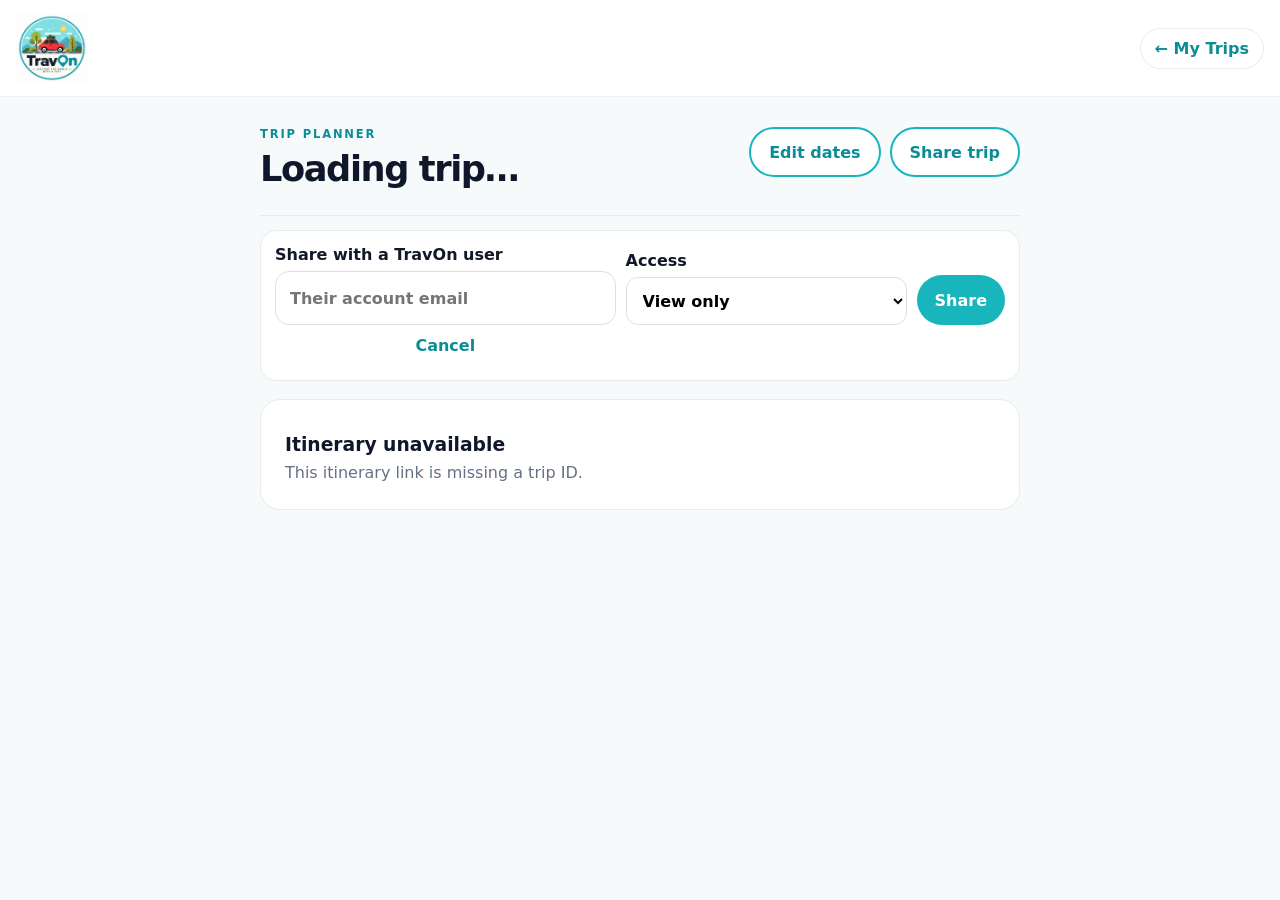
<file: web/planner.html>
<!doctype html>
<html lang="en">
<head>
  <meta charset="UTF-8" />
  <meta name="viewport" content="width=device-width, initial-scale=1, viewport-fit=cover" />
  <meta name="theme-color" content="#ffffff" />
  <title>TravOn Planner</title>
  <link rel="stylesheet" href="./styles.css?v=20260923-moveday1" />
  <link rel="stylesheet" href="./planner-time-fix.css?v=20260910-deletecorner2" />
</head>
<body class="planner-document">
  <header class="site-header planner-site-header">
    <a class="brand" href="./index.html#itineraries" aria-label="Back to TravOn"><img class="travon-logo" src="./travon-share-card.PNG?v=20260910-logo1" alt="TravOn — Explore the world with a tap!" style="object-fit:contain;display:block;" /></a>
    <a class="planner-back-link" href="./index.html#itineraries">← My Trips</a>
  </header>
  <main class="standalone-planner">
    <section class="planner-shell">
      <div class="planner-heading"><div><span class="eyebrow">TRIP PLANNER</span><h1 id="plannerTitle">Loading trip…</h1><p id="plannerDates"></p><p id="sharedOwnerNote" class="shared-owner-note" hidden></p></div><div class="planner-heading-actions"><button class="button button-secondary" id="editDatesButton" type="button">Edit dates</button><button class="button button-secondary planner-share-button" id="shareTripButton" type="button">Share trip</button></div></div>
      <form id="editDatesForm" class="edit-dates-form" hidden><div class="edit-dates-heading"><div><strong>Change trip dates</strong><small>Add days by extending the range, or remove days by shortening it.</small></div></div><div class="edit-dates-fields"><label>Start date<input id="editStartDate" type="date" required /></label><label>End date<input id="editEndDate" type="date" required /></label></div><div class="edit-dates-actions"><button class="button button-primary" id="saveDatesButton" type="submit">Save dates</button><button class="text-button" id="cancelEditDates" type="button">Cancel</button></div><p id="editDatesMessage" class="form-note" aria-live="polite"></p></form>
      <form id="shareTripForm" class="share-trip-form" hidden><label>Share with a TravOn user<input id="shareEmail" type="email" autocomplete="email" placeholder="Their account email" required /></label><label class="share-access-field">Access<select id="shareCanEdit"><option value="view">View only</option><option value="edit">Can edit itinerary & Splitz</option></select></label><button class="button button-primary" type="submit">Share</button><button class="text-button" id="cancelShare" type="button">Cancel</button><p id="shareMessage" class="form-note"></p></form>
      <div id="sharedAccessList" class="shared-access-list" hidden></div><div id="plannerError" class="empty-state" hidden></div><div id="plannerDays" class="planner-days"></div>
      <form id="activityForm" class="activity-form" hidden><div class="selected-day-banner"><span>Adding to</span><strong id="selectedDayLabel"></strong></div><h2>Add to itinerary</h2><div class="activity-lookup"><label>Look up a place or activity<input id="activityLookup" type="search" placeholder="Airport, hotel, attraction, restaurant..." autocomplete="off" autocorrect="off" autocapitalize="none" spellcheck="false" enterkeyhint="search" /></label><div id="activityLookupResults" class="lookup-results" hidden></div></div><div class="activity-grid"><label>Type<select id="activityType"><option value="activity">Activity / Place</option><option value="flight">Flight</option><option value="airport">Airport</option><option value="hotel">Hotel</option><option value="car_rental">Car Rental</option><option value="restaurant">Restaurant</option><option value="custom">Custom</option></select></label><label>Time<input id="activityTime" type="time" /></label></div><label>Title<input id="activityTitle" required maxlength="100" placeholder="What are you adding?" /></label>
        <div id="flightFields" class="detail-fields" hidden><label>Airline<input id="flightAirline" placeholder="e.g. United Airlines" /></label><label>Flight number<input id="flightNumber" placeholder="e.g. UA 123" /></label><label>Departure airport<input id="flightFrom" placeholder="e.g. EWR — Newark Liberty" /></label><label>Arrival airport<input id="flightTo" placeholder="e.g. YUL — Montréal-Trudeau" /></label><label>Confirmation number<input id="flightConfirmation" placeholder="Optional" /></label></div>
        <div id="airportFields" class="detail-fields" hidden><label>Airport name<input id="airportName" placeholder="e.g. Newark Liberty International Airport" /></label><label>Airport code<input id="airportCode" placeholder="e.g. EWR" maxlength="5" /></label><label>Terminal / gate<input id="airportTerminal" placeholder="e.g. Terminal A, Gate 22" /></label></div>
        <div id="hotelFields" class="detail-fields" hidden><label>Hotel name<input id="hotelName" placeholder="Hotel name" /></label><label>Address<input id="hotelAddress" placeholder="Street address" /></label><label>Confirmation number<input id="hotelConfirmation" placeholder="Optional" /></label><label>Check-in details<input id="hotelCheckin" placeholder="e.g. Check-in after 3:00 PM" /></label></div>
        <div id="carFields" class="detail-fields" hidden><label>Rental company<input id="carCompany" placeholder="e.g. Enterprise" /></label><label>Pickup location<input id="carPickup" placeholder="Airport or address" /></label><label>Drop-off location<input id="carDropoff" placeholder="Airport or address" /></label><label>Confirmation number<input id="carConfirmation" placeholder="Optional" /></label></div>
        <div id="restaurantFields" class="detail-fields" hidden><label>Restaurant name<input id="restaurantName" placeholder="Restaurant name" /></label><label>Address<input id="restaurantAddress" placeholder="Address" /></label><label>Reservation details<input id="restaurantReservation" placeholder="Confirmation, party size, etc." /></label></div>
        <label>Notes<textarea id="activityNotes" maxlength="500" placeholder="Optional details, reminders, links, baggage info, parking, etc."></textarea></label><button class="button button-primary" type="submit">Add to itinerary</button>
      </form>
    </section>
  </main>
  <nav class="bottom-nav" aria-label="Bottom navigation" style="grid-template-columns:repeat(5,1fr)"><a href="./index.html#home"><svg viewBox="0 0 24 24"><path d="M3 10.5 12 3l9 7.5V21h-6v-6H9v6H3z"/></svg><small>Home</small></a><a href="./splitz.html"><svg viewBox="0 0 24 24"><path d="M12 2a5 5 0 1 0 0 10 5 5 0 0 0 0-10ZM4 21v-2.2C4 15.6 6.7 14 10 14h4c3.3 0 6 1.6 6 4.8V21h-2v-2.2c0-1.8-1.7-2.8-4-2.8h-4c-2.3 0-4 1-4 2.8V21H4Z"/></svg><small>Splitz</small></a><a href="./index.html#itineraries" class="active"><svg viewBox="0 0 24 24"><path d="M7 2h2v3h6V2h2v3h3v17H4V5h3V2Zm11 8H6v10h12V10Z"/></svg><small>Trips</small></a><a href="./maps.html?id=" id="plannerMapsLink"><svg viewBox="0 0 24 24"><path d="m15 4-6-2-6 2v18l6-2 6 2 6-2V2l-6 2Zm-5 .2 4 1.33v14.27l-4-1.33V4.2Zm-5 1.24 3-1v14.12l-3 1V5.44Zm14 13.12-3 1V5.44l3-1v14.12Z"/></svg><small>Maps</small></a><a href="./index.html#friends"><svg viewBox="0 0 24 24"><path d="M8 11a4 4 0 1 0 0-8 4 4 0 0 0 0 8Zm8-1a3 3 0 1 0 0-6 3 3 0 0 0 0 6ZM2 21v-2c0-4 2.7-6 6-6s6 2 6 6v2H2Z"/></svg><small>Friends</small></a></nav>
  <script>document.getElementById('plannerMapsLink').href='./maps.html?id='+encodeURIComponent(new URLSearchParams(location.search).get('id')||'');</script>
  <script src="./hotel-history.js?v=20260929-hotels1"></script>
  <script src="./planner.js?v=20260929-hotels1"></script>
  <script src="./share-access-remove.js?v=20260929-remove1"></script>
</body>
</html>
</file>
<file: web/styles.css>
:root{--teal:#18b5bd;--teal-dark:#0b8d97;--ink:#0f172a;--muted:#667085;--line:#e7ebef;--soft:#f7fbfc;--card:#fff;--shadow:0 12px 30px rgba(15,23,42,.08)}
*{box-sizing:border-box}html{scroll-behavior:smooth}body{margin:0;font-family:Inter,ui-sans-serif,system-ui,-apple-system,BlinkMacSystemFont,"Segoe UI",sans-serif;color:var(--ink);background:#fff;padding-bottom:86px}button,input,select{font:inherit}a{color:inherit}
.visually-hidden{position:absolute!important;width:1px!important;height:1px!important;padding:0!important;margin:-1px!important;overflow:hidden!important;clip:rect(0,0,0,0)!important;white-space:nowrap!important;border:0!important}
.site-header{position:sticky;top:0;z-index:30;display:flex;align-items:center;justify-content:space-between;min-height:82px;padding:8px 18px;background:#fff;border-bottom:1px solid #eef1f3}
.brand{display:flex;align-items:center;text-decoration:none}.travon-logo{width:72px;height:72px;display:block}.desktop-nav,.desktop-account-actions{display:none}
.menu-button{width:46px;height:46px;border:0;background:transparent;color:var(--teal-dark);font-size:1.8rem;cursor:pointer}
.mobile-menu{display:none;position:absolute;right:18px;top:82px;width:190px;background:#fff;padding:14px;border:1px solid var(--line);border-radius:18px;box-shadow:var(--shadow)}.mobile-menu.open{display:grid;gap:4px}.mobile-menu a{text-decoration:none;padding:12px 14px;border-radius:12px;color:#475467;font-weight:700}
.hero{position:relative;overflow:hidden;display:grid;grid-template-columns:1fr;min-height:430px;background:radial-gradient(circle at 88% 14%,rgba(132,218,221,.32) 0 14%,transparent 15%),linear-gradient(180deg,#fff 0%,#f5fdfd 100%)}
.hero-content{position:relative;z-index:3;padding:24px 18px 150px}.hero h1{margin:0 0 6px;font-size:clamp(2rem,9.8vw,2.75rem);line-height:1.04;letter-spacing:-.04em}.hero h2{margin:0 0 10px;font-size:1.22rem;color:#475467;letter-spacing:-.02em}.hero p{margin:0;max-width:390px;color:#475467;font-size:.98rem;line-height:1.5}
.hero-account-actions{display:grid;gap:9px;margin-top:18px;max-width:370px}.button{border:0;border-radius:999px;min-height:50px;padding:12px 18px;font-weight:800;cursor:pointer}.button-primary{background:var(--teal);color:#fff}.button-primary:active{background:var(--teal-dark)}.button-secondary{background:#fff;color:var(--teal-dark);border:2px solid var(--teal)}
.hero-primary{display:flex;align-items:center;justify-content:center;gap:12px;font-size:1.08rem}.hero-login{font-size:1.05rem}.hero-art{position:absolute;right:-24px;bottom:0;width:340px;pointer-events:none}.hero-art svg{display:block;width:100%;height:auto}
.search-section{position:relative;z-index:5;padding:18px 18px 10px;background:#fff}.search-shell{display:flex;align-items:center;gap:10px;padding:0 16px;min-height:62px;background:#fff;border:1px solid #edf0f2;border-radius:999px;box-shadow:0 8px 24px rgba(15,23,42,.08)}.search-icon{font-size:1.65rem;line-height:1;transform:rotate(-20deg);color:#344054}.search-shell input{width:100%;border:0;outline:0;background:transparent;font-size:1rem;color:var(--ink)}.search-shell input::placeholder{color:#98a2b3}
.featured-section,.section{padding:22px 18px 28px;background:#fff}.section-row{display:flex;align-items:center;justify-content:space-between;gap:16px;margin-bottom:18px}.section-row h2,.section h2{margin:0;font-size:1.65rem;letter-spacing:-.035em}.see-all{text-decoration:none;color:var(--teal-dark);font-weight:800;white-space:nowrap}
.destination-list{display:grid;gap:14px}.destination-card{display:grid;grid-template-columns:46% 1fr;min-height:132px;overflow:hidden;background:#fff;border:1px solid #edf0f2;border-radius:22px;box-shadow:0 6px 18px rgba(15,23,42,.06)}.destination-image{min-height:132px;position:relative;overflow:hidden}.destination-image::after{content:"";position:absolute;inset:0;background:linear-gradient(180deg,rgba(255,255,255,.02),rgba(15,23,42,.08))}
.scene-old{background:linear-gradient(180deg,#c9d9e8 0 34%,#a98f73 35% 56%,#75604f 57% 100%)}.scene-old::before{content:"";position:absolute;inset:20px 14px 0;background:repeating-linear-gradient(90deg,#dac8b4 0 18px,#765f4f 19px 23px),linear-gradient(#d6dce2 0 32%,transparent 33%);clip-path:polygon(0 18%,42% 8%,43% 82%,100% 64%,100% 100%,0 100%);opacity:.9}
.scene-mount{background:linear-gradient(180deg,#8cc8ef 0 38%,#cfe6f3 39% 52%,#629b52 53% 100%)}.scene-mount::before{content:"";position:absolute;left:0;right:0;bottom:0;height:52%;background:linear-gradient(155deg,#2d6a3e 0 24%,#78a65a 25% 46%,#376f46 47% 70%,#83af62 71%);clip-path:polygon(0 60%,24% 25%,44% 50%,65% 10%,100% 35%,100% 100%,0 100%)}
.scene-market{background:linear-gradient(180deg,#d8e7ed 0 35%,#d4c4a0 36% 56%,#7d6047 57% 100%)}.scene-market::before{content:"MARCHÉ JEAN-TALON";position:absolute;left:12px;right:12px;top:40%;padding:8px 4px;background:#f2eee1;border:3px solid #4a6652;text-align:center;font-size:.55rem;letter-spacing:.09em;font-weight:800;color:#3c4b43;transform:rotate(-2deg)}
.destination-copy{position:relative;padding:14px 42px 14px 16px;align-self:center}.destination-copy h3{margin:8px 0 8px;font-size:1.2rem;line-height:1.1}.destination-copy p{margin:0;color:#667085;font-size:.96rem;line-height:1.4}.bookmark{position:absolute;top:14px;right:14px;color:#667085;font-size:1.4rem}
.tag{display:inline-block;padding:5px 10px;border-radius:999px;background:#eaf6ff;color:#2670b7;font-size:.76rem;font-weight:800}.tag.outdoor{background:#e8f9ef;color:#239a58}.tag.food{background:#fff0e8;color:#ef6c2f}
.itineraries-section{background:#f7fafb}.section-row-stack{align-items:flex-end}.eyebrow{display:block;margin-bottom:7px;color:var(--teal-dark);font-size:.72rem;font-weight:900;letter-spacing:.16em}.trip-list{display:grid;gap:14px}.trip-list .card,.card{padding:20px;background:#fff;border:1px solid var(--line);border-radius:20px;box-shadow:0 4px 16px rgba(15,23,42,.05)}.card.clickable{cursor:pointer}.card h3{margin:9px 0 6px;font-size:1.25rem}.card p{margin:0;color:#667085}.card-meta{display:flex;justify-content:space-between;gap:14px;margin-top:16px;color:#667085;font-size:.86rem}
.friends-section{padding-bottom:30px}.empty-state{margin-top:18px;padding:24px;border:1px solid var(--line);border-radius:20px;background:#fff}.empty-state h3{margin:10px 0 6px}.empty-state p{margin:0;color:#667085;line-height:1.5}.empty-icon{font-size:2rem}
dialog{width:min(480px,calc(100vw - 24px));padding:0;border:0;border-radius:26px;box-shadow:0 30px 90px rgba(15,23,42,.28)}dialog::backdrop{background:rgba(15,23,42,.55)}.modal-form{display:grid;gap:18px;padding:24px}.dialog-heading{display:flex;justify-content:space-between;align-items:flex-start;gap:18px}.dialog-heading h2{margin:4px 0 0;font-size:2rem;letter-spacing:-.04em}.icon-button{flex:0 0 auto;width:44px;height:44px;border:0;border-radius:50%;background:#f3f6f7;color:var(--teal-dark);font-size:1.6rem;cursor:pointer}.modal-copy{margin:-4px 0 0;color:#667085}
label{display:grid;gap:7px;color:#111827;font-weight:800}label input,label select{width:100%;min-height:54px;padding:13px 14px;border:1px solid #d9e0e5;border-radius:14px;background:#fff;outline:none}label input:focus,label select:focus{border-color:#7bd4d8;box-shadow:0 0 0 4px rgba(24,181,189,.12)}.form-note{margin:-6px 0 0;color:#7a8491;font-size:.82rem}.text-button{border:0;background:none;color:var(--teal-dark);font-weight:800;cursor:pointer}.auth-brand{display:flex;align-items:center;gap:9px;margin-bottom:12px}.mini-logo{width:38px;height:38px}
.two-col,.three-col{display:grid;gap:12px}.planner-dialog{width:min(980px,calc(100vw - 14px));max-height:94vh}.planner-shell{max-height:94vh;overflow:auto;padding:20px}.planner-heading{padding-bottom:16px;border-bottom:1px solid var(--line)}.planner-heading p{margin:6px 0 0;color:#667085}.planner-days{display:grid;gap:12px;margin:18px 0}.planner-day{padding:16px;border:1px solid var(--line);border-radius:18px;background:#fbfcfd}.planner-day h3{margin:0 0 10px}.activity-list{display:grid;gap:8px}.activity{display:grid;grid-template-columns:74px 1fr auto;align-items:center;gap:10px;padding:10px 12px;border:1px solid var(--line);border-radius:12px;background:#fff}.activity-time{color:var(--teal-dark);font-weight:900}.activity button{border:0;background:#f4f6f7;border-radius:8px;padding:7px 9px}.day-empty{color:#98a2b3;font-size:.9rem}.activity-form{padding-top:18px;border-top:1px solid var(--line)}.three-col{grid-template-columns:1fr}
.bottom-nav{position:fixed;left:0;right:0;bottom:0;z-index:40;display:grid;grid-template-columns:repeat(4,1fr);min-height:72px;padding:8px 8px max(8px,env(safe-area-inset-bottom));background:rgba(255,255,255,.97);border-top:1px solid #e7ebef;backdrop-filter:blur(14px)}.bottom-nav a{display:flex;flex-direction:column;align-items:center;justify-content:center;gap:3px;text-decoration:none;color:#667085}.bottom-nav a:first-child{color:var(--teal-dark)}.bottom-nav span{font-size:1.45rem;line-height:1}.bottom-nav small{font-size:.72rem;font-weight:700}
@media(min-width:1200px){body{padding-bottom:0}.site-header{padding:12px 5vw}.travon-logo{width:72px;height:72px}.desktop-nav{display:flex;gap:26px}.desktop-nav a{text-decoration:none;color:#475467;font-weight:750}.desktop-account-actions{display:flex;gap:10px}.menu-button,.mobile-menu,.bottom-nav{display:none!important}.hero{grid-template-columns:1.05fr .95fr;min-height:620px;align-items:center;padding:0 6vw}.hero-content{padding:30px 0;max-width:620px}.hero h1{font-size:4.8rem}.hero h2{font-size:2rem}.hero-art{position:relative;right:auto;bottom:auto;width:100%;align-self:end}.hero-account-actions{max-width:420px}.search-section,.featured-section,.section{padding-left:6vw;padding-right:6vw}.search-shell{max-width:760px;margin:0 auto}.destination-list{grid-template-columns:repeat(3,1fr)}.destination-card{grid-template-columns:1fr;min-height:320px}.destination-image{min-height:190px}.destination-copy{min-height:130px}.trip-list{grid-template-columns:repeat(3,1fr)}.two-col{grid-template-columns:1fr 1fr}.three-col{grid-template-columns:.8fr .8fr 1.4fr}}

@media(max-width:1199px){
  .desktop-nav,.desktop-account-actions{display:none!important}
  .menu-button{display:block!important}
  .mobile-menu{display:none}
  .mobile-menu.open{display:grid}
  .site-header{gap:12px}
  .hero-primary,.hero-login{width:100%}
}
@media(max-width:430px){
  .hero{min-height:418px}
  .hero-content{padding:22px 16px 145px}
  .hero h1{font-size:2.25rem}
  .hero h2{font-size:1.13rem}
  .hero p{font-size:.94rem}
  .hero-art{width:315px;right:-35px}
  .travon-logo{width:68px;height:68px}
  .destination-copy{padding:12px 36px 12px 14px}
  .destination-copy h3{font-size:1.08rem}
  .destination-copy p{font-size:.9rem}
}

/* Approved-reference mobile proportion pass */
@media(max-width:1199px){
  body{padding-bottom:74px}
  .site-header{
    position:relative;
    min-height:78px;
    padding:6px 18px;
  }
  .travon-logo{width:70px;height:70px}
  .menu-button{font-size:1.65rem;width:42px;height:42px}

  .hero{
    min-height:350px;
    background:
      radial-gradient(circle at 92% 16%,rgba(124,220,223,.25) 0 12%,transparent 13%),
      linear-gradient(180deg,#fff 0%,#f4fcfc 100%);
  }
  .hero-content{
    padding:20px 18px 105px;
  }
  .hero h1{
    max-width:94%;
    font-size:2.05rem;
    line-height:1.04;
    margin-bottom:5px;
  }
  .hero h2{
    font-size:1.05rem;
    margin-bottom:8px;
  }
  .hero p{
    max-width:78%;
    font-size:.88rem;
    line-height:1.4;
  }
  .hero-account-actions{
    width:54%;
    max-width:245px;
    gap:8px;
    margin-top:14px;
  }
  .hero-account-actions .button{
    min-height:46px;
    padding:10px 14px;
    font-size:.92rem;
  }
  .hero-art{
    width:255px;
    right:-10px;
    bottom:-2px;
  }

  .search-section{
    padding:14px 18px 8px;
  }
  .search-shell{
    min-height:54px;
    padding:0 14px;
  }
  .search-shell input{font-size:.9rem}

  .featured-section{
    padding:18px 18px 24px;
  }
  .section-row{margin-bottom:12px}
  .section-row h2,.section h2{font-size:1.45rem}
  .see-all{font-size:.92rem}

  .destination-list{gap:10px}
  .destination-card{
    grid-template-columns:47% 1fr;
    min-height:112px;
    border-radius:17px;
  }
  .destination-image{min-height:112px}
  .destination-copy{
    padding:10px 34px 10px 12px;
  }
  .destination-copy h3{
    margin:5px 0 5px;
    font-size:1rem;
  }
  .destination-copy p{
    font-size:.82rem;
    line-height:1.28;
  }
  .tag{
    padding:3px 8px;
    font-size:.68rem;
  }
  .bookmark{
    top:10px;right:10px;
    font-size:1.15rem;
  }

  .bottom-nav{
    min-height:68px;
    padding-top:6px;
    padding-bottom:max(6px,env(safe-area-inset-bottom));
  }
  .bottom-nav a{gap:2px}
  .bottom-nav svg{
    width:22px;
    height:22px;
    fill:currentColor;
  }
  .bottom-nav small{
    font-size:.68rem;
    font-weight:700;
  }
  .bottom-nav a.active{color:var(--teal-dark)}
}
@media(max-width:430px){
  .hero{min-height:338px}
  .hero-content{padding:18px 16px 102px}
  .hero h1{font-size:1.95rem}
  .hero h2{font-size:1rem}
  .hero p{max-width:76%;font-size:.84rem}
  .hero-account-actions{width:55%;max-width:225px}
  .hero-art{width:242px;right:-18px}
  .travon-logo{width:66px;height:66px}
}

.destination-media{position:relative;min-height:112px;overflow:hidden;background:#eef5f6}
.destination-photo{width:100%;height:100%;min-height:112px;object-fit:cover;display:block}
.destination-card.clickable{cursor:pointer}
.discovery-loading{padding:18px;border:1px solid var(--line);border-radius:16px;background:#fbfcfd;color:#667085}
@media(min-width:1200px){
  .destination-media,.destination-photo{min-height:190px}
}

/* Compact Featured Destinations image sizing */
@media(max-width:1199px){
  .destination-card{grid-template-columns:42% 58%;min-height:100px}
  .destination-media,.destination-photo,.destination-image{min-height:100px;height:100px}
  .destination-photo{object-fit:cover}
}
@media(max-width:430px){
  .destination-card{grid-template-columns:40% 60%;min-height:96px}
  .destination-media,.destination-photo,.destination-image{min-height:96px;height:96px}
}

/* Mobile viewport overflow fix */
html,body{max-width:100%;overflow-x:hidden}
main,.site-header,.hero,.search-section,.featured-section,.section,.bottom-nav{width:100%;max-width:100%}
.section-row,.section-row-stack{min-width:0}
.section-row>*{min-width:0}
.card,.empty-state,.destination-card,.trip-list,.destination-list{max-width:100%;min-width:0}
.card h3,.card p,.empty-state h3,.empty-state p,.section h2{overflow-wrap:anywhere}
@media(max-width:1199px){
  .section-row-stack{
    display:grid;
    grid-template-columns:1fr;
    align-items:start;
    gap:12px;
  }
  .section-row-stack .button{
    width:100%;
    max-width:100%;
    white-space:normal;
  }
  .itineraries-section,.friends-section{
    padding-left:18px;
    padding-right:18px;
  }
  .trip-list,.empty-state{
    width:100%;
  }
}
@media(max-width:430px){
  .section-row h2,.section h2{font-size:1.35rem}
  .section-row-stack .button{min-height:46px}
}

/* Hard mobile viewport containment + Safari cache pass */
html,body,#app{width:100%;max-width:100%;overflow-x:hidden}
.site-header{
  width:100%;
  max-width:100%;
  padding-left:16px;
  padding-right:16px;
}
.brand{min-width:0;flex:0 1 auto}
.menu-button{flex:0 0 42px;margin-left:auto}
.hero,.search-section,.featured-section,.section{
  width:100%;
  max-width:100%;
}
.hero-content{max-width:100%}
.hero-account-actions{max-width:min(245px,60vw)}
.search-shell{width:100%;max-width:100%}
.section-row{
  width:100%;
  max-width:100%;
  min-width:0;
}
.section-row h2{
  flex:1 1 auto;
  min-width:0;
  max-width:100%;
  white-space:normal;
}
.see-all{
  flex:0 0 auto;
  margin-left:8px;
  font-size:.85rem;
}
.destination-list,.trip-list{
  width:100%;
  max-width:100%;
  min-width:0;
}
.destination-card{
  width:100%;
  max-width:100%;
  min-width:0;
}
.destination-copy{
  min-width:0;
  overflow:hidden;
}
.destination-copy h3,
.destination-copy p{
  max-width:100%;
  overflow-wrap:anywhere;
}
@media(max-width:430px){
  .site-header{padding-left:14px;padding-right:14px}
  .section-row{gap:8px}
  .section-row h2{font-size:1.22rem}
  .see-all{font-size:.78rem}
  .featured-section,.search-section,.section{
    padding-left:14px;
    padding-right:14px;
  }
  .destination-card{grid-template-columns:39% 61%}
  .hero-account-actions{max-width:min(220px,58vw)}
}

/* iOS Safari date input containment */
#tripForm,
#tripForm .two-col,
#tripForm .two-col > label{
  width:100%;
  max-width:100%;
  min-width:0;
}
#tripForm .two-col{
  grid-template-columns:minmax(0,1fr);
}
#tripForm input,
#tripForm input[type="date"]{
  display:block;
  width:100%;
  max-width:100%;
  min-width:0;
  box-sizing:border-box;
}
#tripForm input[type="date"]{
  padding-left:14px;
  padding-right:14px;
}

/* Strong iOS Safari native date control fix */
#tripDialog,
#tripForm,
#tripForm .two-col,
#tripForm .two-col > label{
  min-width:0 !important;
  max-width:100% !important;
  width:100% !important;
  overflow:hidden;
}
#tripForm input[type="date"]{
  -webkit-appearance:none;
  appearance:none;
  display:block;
  inline-size:100% !important;
  width:100% !important;
  max-inline-size:100% !important;
  max-width:100% !important;
  min-inline-size:0 !important;
  min-width:0 !important;
  box-sizing:border-box !important;
  overflow:hidden;
  text-overflow:ellipsis;
  white-space:nowrap;
  font-size:16px;
  line-height:1.2;
  padding:14px 12px !important;
}
#tripForm input[type="date"]::-webkit-date-and-time-value{
  text-align:left;
  min-width:0;
  width:100%;
}
#tripForm input[type="date"]::-webkit-calendar-picker-indicator{
  margin:0;
  padding:0;
}

/* Mobile planner viewport containment */
@media(max-width:1199px){
  .planner-dialog{
    position:fixed;
    inset:12px 8px 84px 8px;
    width:auto !important;
    max-width:none !important;
    height:auto;
    max-height:none !important;
    margin:0 !important;
    border-radius:22px;
    overflow:hidden;
  }
  .planner-shell{
    width:100%;
    height:100%;
    max-height:none !important;
    overflow-y:auto;
    overflow-x:hidden;
    -webkit-overflow-scrolling:touch;
    overscroll-behavior:contain;
    padding:18px;
    scroll-padding-top:18px;
  }
  .planner-heading{
    position:sticky;
    top:0;
    z-index:3;
    background:#fff;
    padding-top:4px;
  }
}
@media(max-width:430px){
  .planner-dialog{inset:10px 6px 78px 6px}
  .planner-shell{padding:16px}
}

.activity-form{display:grid;gap:16px}.activity-grid{display:grid;grid-template-columns:1fr;gap:12px}.detail-fields{display:grid;grid-template-columns:1fr;gap:12px;padding:14px;border:1px solid var(--line);border-radius:16px;background:#f9fbfc}.detail-fields[hidden]{display:none!important}.activity-form textarea{width:100%;min-height:90px;resize:vertical;padding:13px 14px;border:1px solid #d9e0e5;border-radius:14px;font:inherit}.activity-form textarea:focus{outline:none;border-color:#7bd4d8;box-shadow:0 0 0 4px rgba(24,181,189,.12)}.lookup-results{display:grid;gap:8px;margin-top:8px;padding:8px;border:1px solid var(--line);border-radius:14px;background:#fff;box-shadow:0 12px 30px rgba(15,23,42,.1)}.lookup-result{display:grid;grid-template-columns:54px 1fr;gap:10px;align-items:center;width:100%;padding:8px;border:0;border-radius:10px;background:#fff;text-align:left;cursor:pointer}.lookup-result:active{background:#f2fbfb}.lookup-result img,.lookup-placeholder{width:54px;height:54px;border-radius:9px;object-fit:cover;background:#eaf7f7;display:grid;place-items:center}.lookup-result strong{display:block;font-size:.92rem}.lookup-result small{display:-webkit-box;margin-top:3px;color:#667085;font-size:.78rem;line-height:1.3;-webkit-line-clamp:2;-webkit-box-orient:vertical;overflow:hidden}.lookup-status{padding:10px;color:#667085;font-size:.86rem}.activity-main{display:grid;gap:4px;min-width:0}.activity-kind{justify-self:start;padding:2px 7px;border-radius:999px;background:#e9fafa;color:var(--teal-dark);font-size:.68rem;font-weight:800}.activity-details{display:grid;gap:2px;margin-top:4px;color:#667085;font-size:.76rem;line-height:1.35}@media(min-width:760px){.activity-grid{grid-template-columns:1fr 1fr 1fr}.detail-fields{grid-template-columns:1fr 1fr}}

.lookup-results[hidden]{display:none!important}

/* Stable mobile lookup results */
.activity-lookup{position:relative;min-width:0}
.lookup-results{
  position:relative;
  z-index:2;
  max-height:280px;
  overflow-y:auto;
  overflow-x:hidden;
  -webkit-overflow-scrolling:touch;
}
.lookup-result{min-width:0}
.lookup-result>span:last-child{min-width:0;overflow:hidden}
.lookup-result strong,.lookup-result small{overflow-wrap:anywhere}

/* Inline full-page itinerary planner */
#plannerPage[hidden], .activity-form[hidden]{display:none!important}
.planner-page{
  width:100%;
  max-width:100%;
  min-height:calc(100vh - 78px);
  padding:18px 16px 110px;
  background:#f7fafb;
}
.planner-page .planner-shell{
  width:100%;
  max-width:760px;
  height:auto;
  max-height:none;
  margin:0 auto;
  padding:0;
  overflow:visible;
}
.planner-page .planner-heading{
  position:static;
  display:flex;
  align-items:flex-start;
  justify-content:space-between;
  gap:16px;
  padding:10px 0 18px;
  border-bottom:1px solid var(--line);
  background:transparent;
}
.planner-page .planner-heading h2{margin:2px 0 4px;font-size:2rem}
.planner-page .planner-heading p{margin:0;color:#667085}
.planner-back{
  flex:0 0 auto;
  border:1px solid var(--line);
  border-radius:999px;
  background:#fff;
  color:var(--teal-dark);
  padding:10px 14px;
  font-weight:800;
}
.planner-page .planner-days{display:grid;gap:12px;margin:18px 0 22px}
.planner-page .planner-day{
  width:100%;
  padding:16px;
  border:1px solid var(--line);
  border-radius:18px;
  background:#fff;
  box-shadow:0 4px 14px rgba(15,23,42,.04);
  cursor:pointer;
}
.planner-page .planner-day.active{
  border-color:var(--teal);
  box-shadow:0 0 0 3px rgba(24,181,189,.12);
}
.planner-day-heading{
  display:flex;
  align-items:flex-start;
  justify-content:space-between;
  gap:12px;
  margin-bottom:10px;
}
.planner-day-heading h3{margin:0}
.day-add-hint{
  flex:0 0 auto;
  color:var(--teal-dark);
  font-size:.76rem;
  font-weight:800;
  white-space:nowrap;
}
.planner-page .activity-form{
  margin-top:18px;
  padding:18px;
  border:1px solid var(--line);
  border-radius:20px;
  background:#fff;
  box-shadow:0 8px 22px rgba(15,23,42,.06);
  scroll-margin-top:16px;
}
.planner-page .date-select-field{display:none}
body.planner-page-open .hero,
body.planner-page-open .search-section,
body.planner-page-open .featured-section,
body.planner-page-open .itineraries-section,
body.planner-page-open .friends-section{display:none!important}
body.planner-page-open #plannerPage{display:block!important}
@media(max-width:430px){
  .planner-page{padding:14px 14px 100px}
  .planner-page .planner-heading h2{font-size:1.8rem}
  .planner-back{padding:9px 12px;font-size:.86rem}
  .planner-day-heading{display:grid;grid-template-columns:1fr auto}
  .planner-page .planner-day{padding:14px}
  .planner-page .activity-form{padding:14px}
}

/* Dedicated itinerary planner page */
.planner-document{background:#f7fafb}
.planner-site-header{position:sticky;top:0}
.planner-back-link{
  text-decoration:none;
  color:var(--teal-dark);
  font-weight:800;
  padding:10px 14px;
  border:1px solid var(--line);
  border-radius:999px;
  background:#fff;
}
.standalone-planner{width:100%;max-width:100%;padding:18px 16px 110px}
.standalone-planner .planner-shell{
  width:100%;max-width:760px;height:auto;max-height:none;margin:0 auto;padding:0;overflow:visible
}
.standalone-planner .planner-heading{
  position:static;display:block;padding:12px 0 20px;border-bottom:1px solid var(--line);background:transparent
}
.standalone-planner .planner-heading h1{margin:2px 0 6px;font-size:2.2rem;letter-spacing:-.04em}
.standalone-planner .planner-heading p{margin:0;color:#667085}
.standalone-planner .planner-days{display:grid;gap:12px;margin:18px 0 24px}
.standalone-planner .planner-day{
  padding:16px;border:1px solid var(--line);border-radius:18px;background:#fff;
  box-shadow:0 4px 14px rgba(15,23,42,.04);cursor:pointer
}
.standalone-planner .planner-day.active{border-color:var(--teal);box-shadow:0 0 0 3px rgba(24,181,189,.12)}
.day-number{display:block;color:var(--teal-dark);font-size:.72rem;font-weight:900;letter-spacing:.12em;text-transform:uppercase;margin-bottom:3px}
.standalone-planner .activity-form{
  display:grid;gap:16px;margin-top:18px;padding:18px;border:1px solid var(--line);border-radius:20px;background:#fff;
  box-shadow:0 8px 22px rgba(15,23,42,.06);scroll-margin-top:90px
}
.selected-day-banner{display:flex;align-items:center;justify-content:space-between;gap:12px;padding:11px 13px;border-radius:14px;background:#eafafa;color:var(--teal-dark)}
.selected-day-banner span{font-size:.78rem;font-weight:700}
.selected-day-banner strong{text-align:right}
.standalone-planner .activity-grid{grid-template-columns:1fr 1fr}
@media(max-width:430px){
  .standalone-planner{padding:14px 14px 100px}
  .standalone-planner .planner-heading h1{font-size:1.9rem}
  .planner-back-link{font-size:.84rem;padding:8px 11px}
  .standalone-planner .planner-day{padding:14px}
  .standalone-planner .activity-form{padding:14px}
  .standalone-planner .activity-grid{grid-template-columns:1fr}
}

/* Remove itinerary control */
.trip-remove-button{
  width:100%;
  margin-top:14px;
  padding:10px 12px;
  border:1px solid #f2c7c7;
  border-radius:12px;
  background:#fff;
  color:#b42318;
  font-weight:800;
  cursor:pointer;
}
.trip-remove-button:active{background:#fff5f5}
.trip-remove-button:disabled{opacity:.6;cursor:default}

/* Swipe-to-delete itinerary cards */
.trip-card{
  padding:0!important;
  overflow:hidden;
  position:relative;
}
.trip-swipe-shell{
  position:relative;
  min-height:100%;
  overflow:hidden;
}
.trip-swipe-content{
  position:relative;
  z-index:2;
  padding:20px;
  background:#fff;
  transition:transform .22s ease;
  will-change:transform;
  touch-action:pan-y;
}
.trip-delete-action{
  position:absolute;
  top:0;
  right:0;
  bottom:0;
  z-index:1;
  width:92px;
  border:0;
  background:#d92d20;
  color:#fff;
  font-weight:900;
  font-size:.92rem;
  cursor:pointer;
}
.trip-delete-action:disabled{opacity:.7}
.trip-remove-button{display:none!important}
@media(pointer:fine){
  .trip-card:hover .trip-delete-action{opacity:1}
}

/* Swipe-to-delete itinerary cards */
.trip-swipe{
  position:relative;
  width:100%;
  min-width:0;
  overflow:hidden;
  border-radius:20px;
}
.trip-swipe-card{
  position:relative;
  z-index:2;
  width:100%;
  margin:0;
  transition:transform .2s ease;
  touch-action:pan-y;
  background:#fff;
}
.trip-swipe.open .trip-swipe-card{
  transform:translateX(-88px);
}
.trip-delete-action{
  position:absolute;
  top:0;
  right:0;
  bottom:0;
  z-index:1;
  width:88px;
  border:0;
  border-radius:0 20px 20px 0;
  background:#d92d20;
  color:#fff;
  font-weight:900;
  cursor:pointer;
}
.trip-delete-action:active{background:#b42318}
.trip-delete-action:disabled{opacity:.65}
@media(min-width:1200px){
  .trip-swipe{overflow:visible}
  .trip-delete-action{display:none}
}
.trip-remove-button{display:none!important}
/* Trip sharing and Friends */
.standalone-planner .planner-heading{display:flex;align-items:flex-start;justify-content:space-between;gap:12px}
.planner-share-button{flex:0 0 auto}
.planner-heading-actions{display:flex;flex:0 0 auto;gap:9px;align-items:center}
.edit-dates-form{display:grid;gap:14px;margin:14px 0;padding:16px;border:1px solid var(--line);border-radius:18px;background:#fff;box-shadow:0 4px 16px rgba(15,23,42,.04)}
.edit-dates-form[hidden]{display:none!important}
.day-heading-actions{display:flex;align-items:center;gap:10px;flex-wrap:wrap;justify-content:flex-end}
.day-move-button{border:1px solid var(--line);background:#fff;color:var(--teal-dark);border-radius:9px;padding:8px 10px;font:inherit;font-weight:700;cursor:pointer}
.day-move-button:hover,.day-move-button:focus-visible{border-color:var(--teal)}
.move-day-form{display:grid;gap:10px;margin:10px 0 14px;padding:12px;border:1px solid var(--line);border-radius:12px;background:#fff}
.move-day-form label{display:grid;gap:5px;max-width:300px;font-weight:700}
.move-day-form input{width:100%;box-sizing:border-box;font-size:16px}
.move-day-form>div{display:flex;align-items:center;gap:12px;flex-wrap:wrap}
.move-day-form .form-note{margin:0}
.edit-dates-heading strong,.edit-dates-heading small{display:block}
.edit-dates-heading small{margin-top:4px;color:#667085;line-height:1.4}
.edit-dates-fields{display:grid;grid-template-columns:1fr 1fr;gap:12px}
.edit-dates-fields label{min-width:0}
.edit-dates-fields input[type="date"]{width:100%;min-width:0;box-sizing:border-box;font-size:16px}
.edit-dates-actions{display:flex;align-items:center;gap:12px}
.edit-dates-actions .button{min-height:46px}
.share-trip-form{display:grid;grid-template-columns:1fr auto auto;align-items:end;gap:10px;margin:14px 0;padding:14px;border:1px solid var(--line);border-radius:16px;background:#fff}
.share-trip-form .form-note{grid-column:1/-1;margin:0}
.friends-grid{display:grid;gap:12px;margin-top:18px}
.friend-card{display:flex;align-items:flex-start;gap:13px;padding:16px;border:1px solid var(--line);border-radius:18px;background:#fff}
.friend-avatar{display:grid;place-items:center;flex:0 0 44px;width:44px;height:44px;border-radius:50%;background:#dff8f8;color:var(--teal-dark);font-weight:900;font-size:1.1rem}
.friend-copy{min-width:0;flex:1}
.friend-copy h3{margin:2px 0 10px}
.friend-trips{display:grid;gap:8px}
.friend-trip{display:flex;justify-content:space-between;gap:12px;padding-top:8px;border-top:1px solid var(--line)}
.friend-trip span{color:#667085;font-size:.82rem;text-align:right}
@media(max-width:430px){
 .standalone-planner .planner-heading{display:grid}
 .planner-heading-actions{display:grid;grid-template-columns:1fr 1fr;width:100%}
 .planner-heading-actions .button{width:100%;padding-left:12px;padding-right:12px}
 .edit-dates-fields{grid-template-columns:1fr}
 .edit-dates-actions{display:grid;grid-template-columns:1fr auto}
 .planner-share-button{width:100%}
 .share-trip-form{grid-template-columns:1fr}
 .share-trip-form .form-note{grid-column:auto}
 .friend-trip{display:grid;gap:3px}
 .friend-trip span{text-align:left}
}

/* Logged-in identity on mobile-first home hero */
.logged-in-greeting{display:inline-flex;align-items:center;gap:7px;margin:0 0 10px;padding:7px 12px;border-radius:999px;background:#fff;border:1px solid rgba(24,181,189,.22);box-shadow:0 4px 14px rgba(15,23,42,.05);color:#667085;font-size:.88rem}
.logged-in-greeting strong{color:#0f8f96;font-weight:800}
.logged-in-greeting[hidden]{display:none!important}
@media(max-width:600px){.logged-in-greeting{margin-top:-2px;margin-bottom:10px;font-size:.84rem;padding:6px 10px}}

/* Ensure name field never renders in login mode */
.auth-name-field.is-hidden,
.auth-name-field[hidden]{
  display:none!important;
}

.shared-by{margin:2px 0 8px;color:#0f8f96!important;font-size:.82rem;font-weight:800}
.shared-owner-note{margin-top:6px!important;color:#0f8f96!important;font-weight:800}
.friend-trip small{display:block;margin-top:2px;color:#667085;font-size:.72rem}
.read-only-trip .planner-day{cursor:default}


/* Splitz — mobile-first group expense splitting */
.section-intro{margin:7px 0 0;color:#667085;line-height:1.45}
.splitz-section{background:#f7fafb}
.splitz-shell{display:grid;gap:14px}
.splitz-group-bar{display:grid;gap:10px;padding:14px;background:#fff;border:1px solid var(--line);border-radius:18px}
.splitz-group-bar label{min-width:0}
.splitz-inline-form{display:grid;grid-template-columns:minmax(0,1fr) auto;gap:9px;align-items:end}
.splitz-inline-form input{width:100%;min-width:0;min-height:48px;padding:12px 13px;border:1px solid #d9e0e5;border-radius:14px;font:inherit}
.splitz-inline-form .button{min-height:48px;padding-left:15px;padding-right:15px;white-space:nowrap}
.splitz-workspace{display:grid;gap:14px}
.splitz-card{padding:17px;background:#fff;border:1px solid var(--line);border-radius:20px;box-shadow:0 4px 16px rgba(15,23,42,.04)}
.splitz-card h3{margin:0 0 13px;font-size:1.12rem}
.splitz-people{display:flex;flex-wrap:wrap;gap:8px;margin-top:13px}
.splitz-person-chip{display:inline-flex;align-items:center;gap:6px;padding:8px 10px 8px 12px;border-radius:999px;background:#eafafa;color:#176f75;font-weight:800}
.splitz-person-chip button{width:24px;height:24px;border:0;border-radius:50%;background:rgba(255,255,255,.78);color:#176f75;font-size:1rem;line-height:1;cursor:pointer}
.splitz-expense-form{display:grid;gap:13px}
.splitz-expense-form .button{width:100%}
.splitz-balances,.splitz-expenses{display:grid;gap:8px}
.splitz-balance-row,.splitz-expense-row{display:grid;grid-template-columns:minmax(0,1fr) auto;align-items:center;gap:10px;padding:11px 0;border-bottom:1px solid #eef1f3}
.splitz-balance-row:last-child,.splitz-expense-row:last-child{border-bottom:0}
.splitz-balance-row span{font-size:.88rem;color:#667085;font-weight:800;text-align:right}
.splitz-balance-row .positive{color:#16794d}
.splitz-balance-row .negative{color:#c2413b}
.splitz-expense-row{grid-template-columns:minmax(0,1fr) auto 34px}
.splitz-expense-row div{min-width:0}
.splitz-expense-row strong{display:block;overflow-wrap:anywhere}
.splitz-expense-row small{display:block;margin-top:3px;color:#7a8491}
.splitz-expense-row>span{font-weight:900}
.splitz-expense-row button{width:32px;height:32px;border:0;border-radius:50%;background:#f4f6f7;color:#667085;font-size:1.15rem;cursor:pointer}
.splitz-settlements{display:grid;gap:8px;margin-top:16px}
.splitz-settlement-title{font-size:.75rem;font-weight:900;letter-spacing:.12em;color:#667085;text-transform:uppercase}
.splitz-settlement{display:grid;grid-template-columns:auto auto minmax(0,1fr) auto;gap:7px;align-items:center;padding:11px 12px;border-radius:14px;background:#f2fbfb;font-size:.88rem}
.splitz-settlement span{color:#667085}
.splitz-settlement b{color:var(--teal-dark)}
.splitz-all-set{padding:12px;border-radius:14px;background:#eefaf3;color:#16794d;font-weight:900;text-align:center}
.splitz-muted{margin:4px 0 0;color:#8a94a3;font-size:.9rem;line-height:1.4}
.splitz-empty{margin-top:0}
@media(min-width:760px){
  .splitz-group-bar{grid-template-columns:1fr 1.2fr;align-items:end}
  .splitz-workspace{grid-template-columns:1fr 1fr}
  .splitz-summary-card{grid-row:span 2}
}
@media(max-width:430px){
  .splitz-inline-form{grid-template-columns:1fr}
  .splitz-inline-form .button{width:100%}
  .splitz-settlement{grid-template-columns:auto auto minmax(0,1fr)}
  .splitz-settlement b{grid-column:1/-1}
}


/* Shared access permission controls */
.share-access-field select,
.shared-access-row select{
  min-height:48px;
  padding:10px 12px;
  border:1px solid #d9e0e5;
  border-radius:12px;
  background:#fff;
}
.shared-access-list{
  display:grid;
  gap:8px;
  margin:12px 0 18px;
  padding:14px;
  border:1px solid var(--line);
  border-radius:16px;
  background:#fff;
}
.shared-access-list[hidden]{display:none!important}
.shared-access-heading{display:flex;justify-content:space-between;gap:12px;align-items:end}
.shared-access-heading small{color:#667085}
.shared-access-row{display:grid;grid-template-columns:minmax(0,1fr) auto;gap:12px;align-items:center;padding:10px 0;border-top:1px solid var(--line)}
.shared-access-row strong,.shared-access-row small{display:block}
.shared-access-row small{margin-top:2px;color:#667085;font-size:.78rem}
.splitz-access-note{padding:11px 13px;border-radius:14px;background:#f2fbfb;color:var(--teal-dark);font-weight:800;font-size:.88rem}
.standalone-splitz{padding-bottom:100px}
.standalone-splitz .splitz-section{max-width:900px;margin:0 auto}
@media(max-width:600px){
  .share-trip-form{grid-template-columns:1fr!important}
  .shared-access-heading,.shared-access-row{display:grid}
  .shared-access-row select{width:100%}
}
</file>
<file: web/planner-time-fix.css>
/* Saved itinerary activity layout overrides. */

/* Keep the delete control out of the content flow so activity details get
   the full width of the card. */
.planner-document .activity{
  position:relative !important;
  grid-template-columns:auto minmax(0,1fr) !important;
  column-gap:10px !important;
  align-items:start !important;
  padding-right:42px !important;
}

.planner-document .activity-main{
  min-width:0 !important;
}

.planner-document .activity-main strong,
.planner-document .activity-details{
  overflow-wrap:anywhere;
}

.planner-document .activity > button[data-delete]{
  position:absolute !important;
  top:8px !important;
  right:8px !important;
  margin:0 !important;
  z-index:2;
}

@media(max-width:390px){
  .planner-document .activity{
    column-gap:8px !important;
    padding-right:38px !important;
  }

  .planner-document .activity > button[data-delete]{
    top:6px !important;
    right:6px !important;
  }
}
</file>
